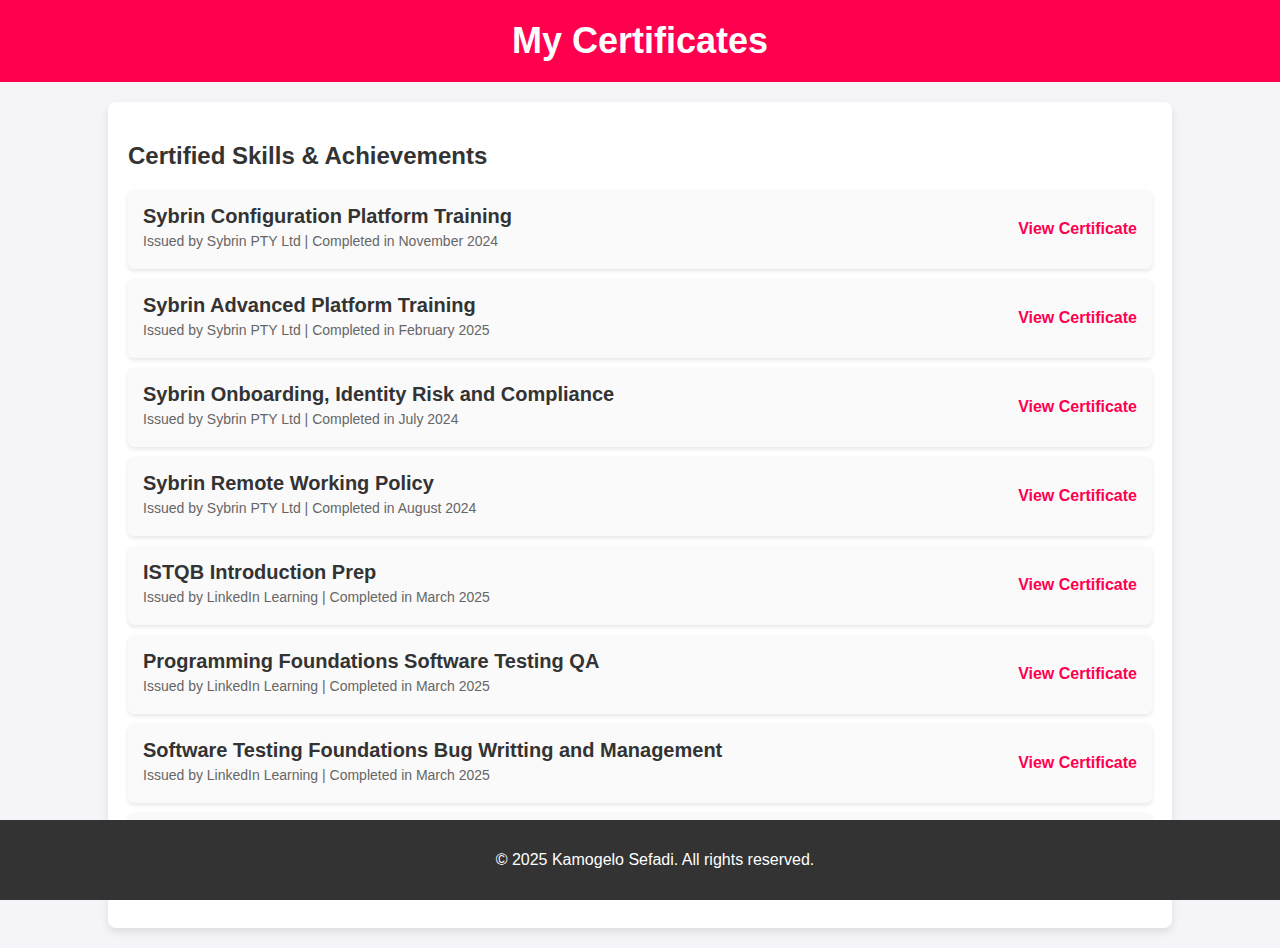
<file: Certificates.HTML>
<!DOCTYPE html>
<html lang="en">
<head>
    <meta charset="UTF-8">
    <meta name="viewport" content="width=device-width, initial-scale=1.0">
    <title>My Certificates</title>
<style>
    body {
        font-family: Arial, sans-serif;
        background-color: #f4f4f9;
        color: #333;
        margin: 0;
        padding: 0;
    }
    header {
        background-color: #ff004f;
        color: white;
        padding: 20px 0;
        text-align: center;
    }
    header h1 {
        margin: 0;
        font-size: 36px;
    }
    .container {
        width: 80%;
        margin: 20px auto;
        padding: 20px;
        background-color: white;
        border-radius: 8px;
        box-shadow: 0 4px 8px rgba(0, 0, 0, 0.1);
    }
    .certificate-list {
        list-style-type: none;
        padding: 0;
    }
    .certificate-item {
        background-color: #fafafa;
        border-radius: 6px;
        margin: 10px 0;
        padding: 15px;
        box-shadow: 0 2px 4px rgba(0, 0, 0, 0.1);
        display: flex;
        justify-content: space-between;
        align-items: center;
    }
    .certificate-item h2 {
        font-size: 20px;
        margin: 0;
    }
    .certificate-item p {
        margin: 5px 0;
        font-size: 14px;
        color: #666;
    }
    .certificate-item a {
        color: #ff004f;
        text-decoration: none;
        font-weight: bold;
    }
    .certificate-item a:hover {
        text-decoration: underline;
    }
    footer {
        background-color: #333;
        color: white;
        text-align: center;
        padding: 15px;
        position: fixed;
        bottom: 0;
        width: 100%;
    }
    </style>
</head>
<body>

<header>
    <h1>My Certificates</h1>
</header>

<div class="container">
    <h2>Certified Skills & Achievements</h2>
    <ul class="certificate-list">
        <li class="certificate-item">
            <div>
                <h2>Sybrin Configuration Platform Training</h2>
                <p>Issued by Sybrin PTY Ltd | Completed in November 2024</p>
            </div>
            <a href="Certificate Configuration Sybrin Platform.pdf" target="_blank">View Certificate</a>
        </li>
        <li class="certificate-item">
            <div>
                <h2>Sybrin Advanced Platform Training</h2>
                <p>Issued by Sybrin PTY Ltd | Completed in February 2025</p>
            </div>
            <a href="Certification Advanced Sybrin Platform - Kamogelo Sefadi.pdf" target="_blank">View Certificate</a>
        </li>
        <li class="certificate-item">
            <div>
                <h2>Sybrin Onboarding, Identity Risk and Compliance</h2>
                <p>Issued by Sybrin PTY Ltd | Completed in July 2024</p>
            </div>
            <a href="certification-Onboarding-Identity-Risk-&-Compliance-KSefadi (1).pdf" target="_blank">View Certificate</a>
        </li>
        <li class="certificate-item">
            <div>
                <h2>Sybrin Remote Working Policy</h2>
                <p>Issued by Sybrin PTY Ltd | Completed in August 2024</p>
            </div>
            <a href="certification-Remote-Working-Policy-KSefadi (2).pdf" target="_blank">View Certificate</a>
        </li>
        <li class="certificate-item">
            <div>
                <h2>ISTQB Introduction Prep</h2>
                <p>Issued by LinkedIn Learning | Completed in March 2025</p>
            </div>
            <a href="CertificateOfCompletion_ISTQB Foundation Cert Prep.pdf" target="_blank">View Certificate</a>
        </li>
        <li class="certificate-item">
            <div>
                <h2>Programming Foundations Software Testing QA</h2>
                <p>Issued by LinkedIn Learning | Completed in March 2025</p>
            </div>
            <a href="CertificateOfCompletion_Programming Foundations Software TestingQA.pdf" target="_blank">View Certificate</a>
        </li>
        <li class="certificate-item">
            <div>
                <h2>Software Testing Foundations Bug Writting and Management</h2>
                <p>Issued by LinkedIn Learning | Completed in March 2025</p>
            </div>
            <a href="CertificateOfCompletion_Software Testing Foundations Bug Writing and Management.pdf" target="_blank">View Certificate</a>
        </li>
        <li class="certificate-item">
            <div>
                <h2>Software Testing Foundations Test Techniques</h2>
                <p>Issued by LinkedIn Learning | Completed in March 2025</p>
            </div>
            <a href="CertificateOfCompletion_Software Testing Foundations Test Techniques.pdf" target="_blank">View Certificate</a>
        </li>
    </ul>
</div>

<footer>
    <p>&copy; 2025 Kamogelo Sefadi. All rights reserved.</p>
</footer>

</body>
</html>
</file>
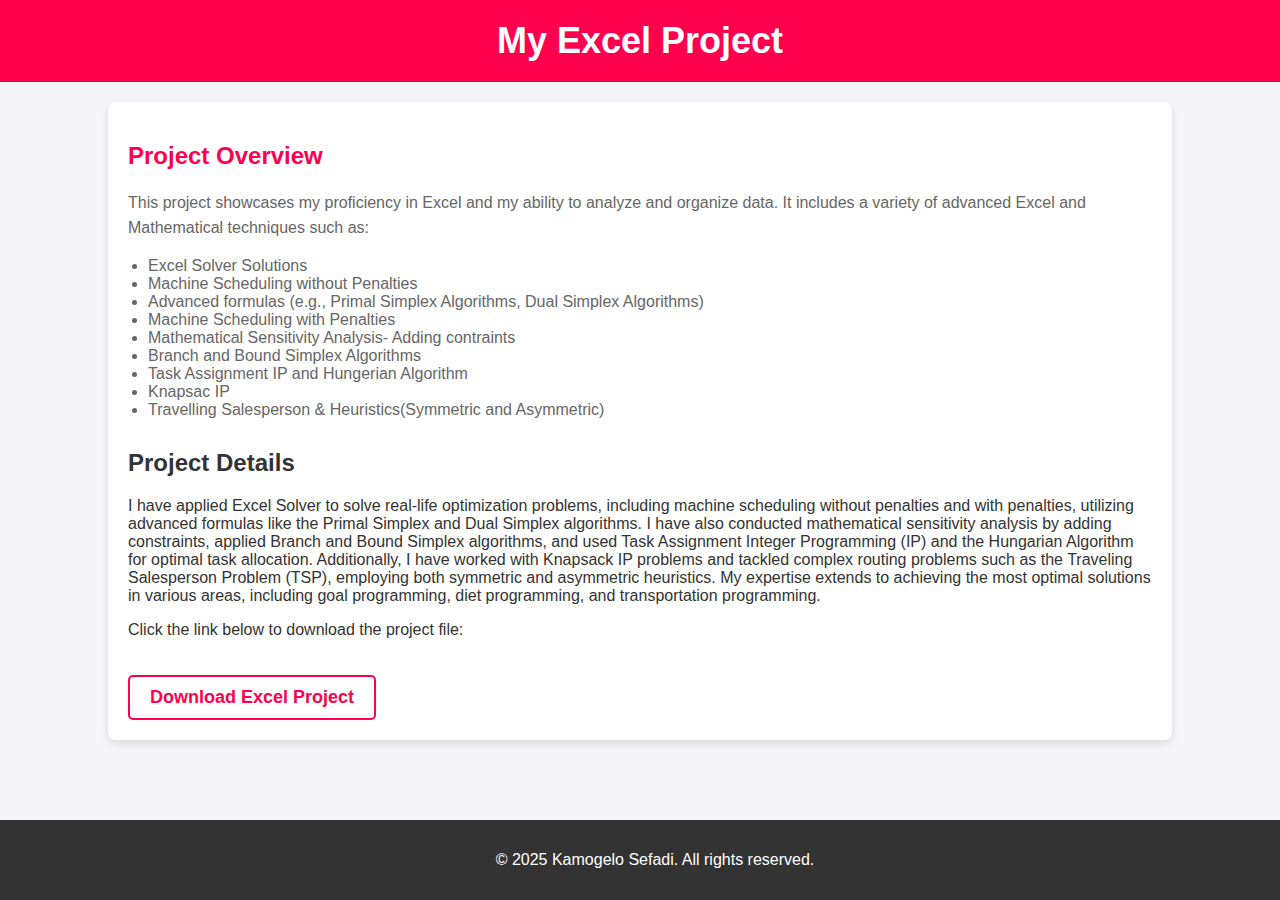
<file: Projects.HTML>
<!DOCTYPE html>
<html lang="en">
<head>
    <meta charset="UTF-8">
    <meta name="viewport" content="width=device-width, initial-scale=1.0">
    <meta http-equiv="X-UA-Compatible" content="ie=edge">
    <title>My Excel Project</title>
    <style>
        body {
            font-family: Arial, sans-serif;
            background-color: #f4f4f9;
            color: #333;
            margin: 0;
            padding: 0;
        }
        header {
            background-color: #ff004f;
            color: white;
            padding: 20px 0;
            text-align: center;
        }
        header h1 {
            margin: 0;
            font-size: 36px;
        }
        .container {
            width: 80%;
            margin: 20px auto;
            padding: 20px;
            background-color: white;
            border-radius: 8px;
            box-shadow: 0 4px 8px rgba(0, 0, 0, 0.1);
        }
        .project-overview {
            margin-bottom: 30px;
        }
        .project-overview h2 {
            font-size: 24px;
            color: #ff004f;
        }
        .project-overview p {
            font-size: 16px;
            color: #666;
            line-height: 1.6;
        }
        .project-overview ul {
            list-style-type: disc;
            padding-left: 20px;
        }
        .project-overview ul li {
            font-size: 16px;
            color: #666;
        }
        .download-link {
            margin-top: 20px;
            font-size: 18px;
            color: #ff004f;
            font-weight: bold;
            text-decoration: none;
            padding: 10px 20px;
            border: 2px solid #ff004f;
            border-radius: 5px;
            display: inline-block;
        }
        .download-link:hover {
            background-color: #ff004f;
            color: white;
        }
        footer {
            background-color: #333;
            color: white;
            text-align: center;
            padding: 15px;
            position: fixed;
            bottom: 0;
            width: 100%;
        }
    </style>
</head>
<body>

    <header>
        <h1>My Excel Project</h1>
    </header>

    <div class="container">
        <div class="project-overview">
            <h2>Project Overview</h2>
            <p>This project showcases my proficiency in Excel and my ability to analyze and organize data. It includes a variety of advanced Excel and Mathematical techniques such as:</p>
            <ul>
                <li>Excel Solver Solutions</li>
                <li>Machine Scheduling without Penalties</li>
                <li>Advanced formulas (e.g., Primal Simplex Algorithms, Dual Simplex Algorithms)</li>
                <li>Machine Scheduling with Penalties</li>
                <li>Mathematical Sensitivity Analysis- Adding contraints</li>
                <li>Branch and Bound Simplex Algorithms</li>
                <li>Task Assignment IP and Hungerian Algorithm</li>
                <li>Knapsac IP</li>
                <li>Travelling Salesperson & Heuristics(Symmetric and Asymmetric)</li>
            </ul>
        </div>

        <div class="project-details">
            <h2>Project Details</h2>
            <p>I have applied Excel Solver to solve real-life optimization problems, including machine scheduling without penalties and with penalties, utilizing advanced formulas like the Primal Simplex and Dual Simplex algorithms. I have also conducted mathematical sensitivity analysis by adding constraints, applied Branch and Bound Simplex algorithms, and used Task Assignment Integer Programming (IP) and the Hungarian Algorithm for optimal task allocation. Additionally, I have worked with Knapsack IP problems and tackled complex routing problems such as the Traveling Salesperson Problem (TSP), employing both symmetric and asymmetric heuristics. My expertise extends to achieving the most optimal solutions in various areas, including goal programming, diet programming, and transportation programming.</p>
            <p>Click the link below to download the project file:</p>
            <a href="LPR 381 Project/" class="download-link" download>Download Excel Project</a>
        </div>
    </div>
    <br>
    <br>
    <br>

    <footer>
        <p>&copy; 2025 Kamogelo Sefadi. All rights reserved.</p>
    </footer>

</body>
</html>
</file>
